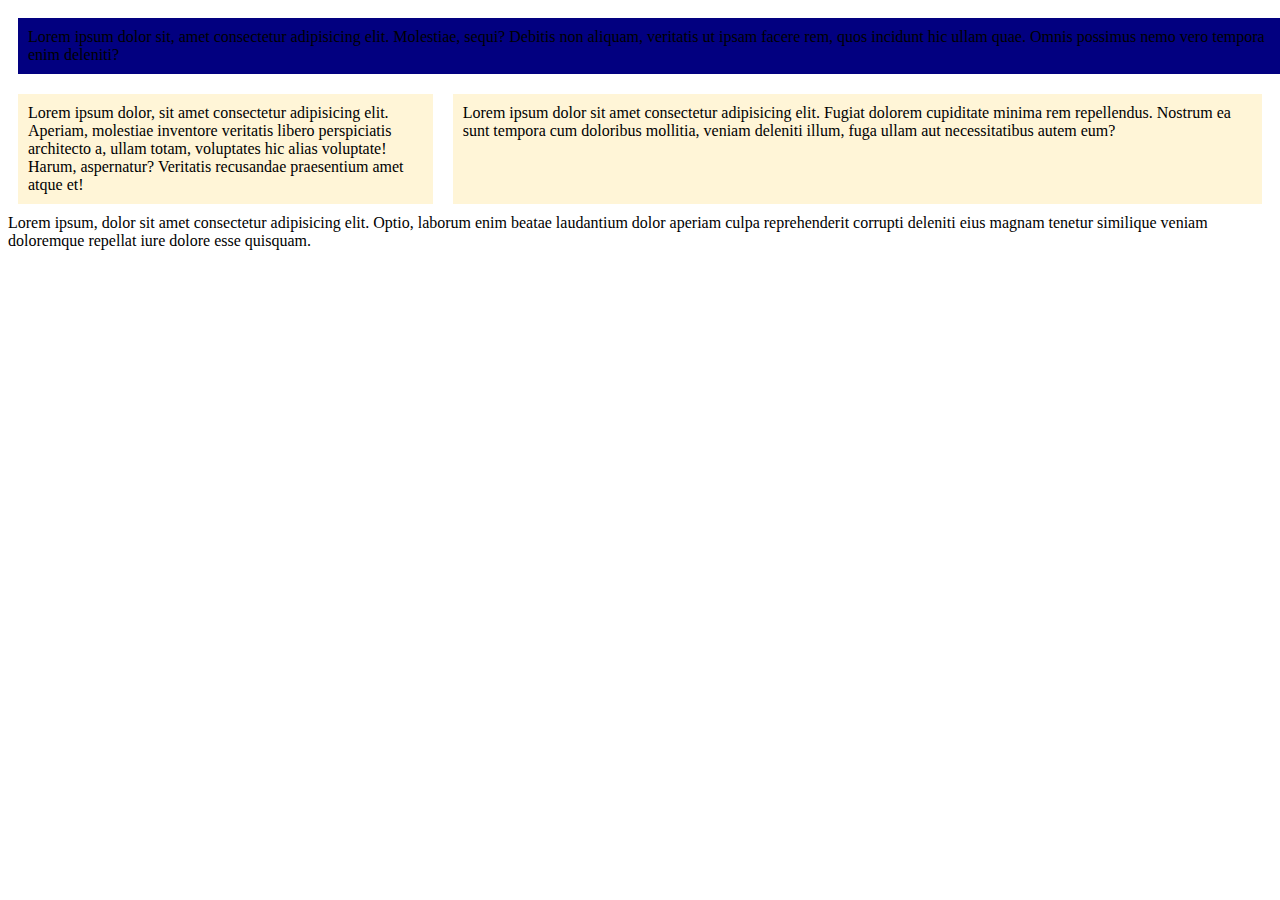
<file: Enunciado.html>
<!DOCTYPE html>
<html lang="en">
<head>
    <meta charset="UTF-8">
    <meta name="viewport" content="width=device-width, initial-scale=1.0">
    <link rel="stylesheet" href="Enunciado.css">
    <title>Document</title>
</head>
<body>

    <section id="contenedor">
        <section id="seccion1">Lorem ipsum dolor sit, amet consectetur adipisicing elit. Molestiae, sequi? Debitis non aliquam, veritatis ut ipsam facere rem, quos incidunt hic ullam quae. Omnis possimus nemo vero tempora enim deleniti?</section>
        <section id="seccion2">Lorem ipsum dolor, sit amet consectetur adipisicing elit. Aperiam, molestiae inventore veritatis libero perspiciatis architecto a, ullam totam, voluptates hic alias voluptate! Harum, aspernatur? Veritatis recusandae praesentium amet atque et!</section>
        <section id="seccion3">Lorem ipsum dolor sit amet consectetur adipisicing elit. Fugiat dolorem cupiditate minima rem repellendus. Nostrum ea sunt tempora cum doloribus mollitia, veniam deleniti illum, fuga ullam aut necessitatibus autem eum?</section>
        <section id="seccion4">Lorem ipsum, dolor sit amet consectetur adipisicing elit. Optio, laborum enim beatae laudantium dolor aperiam culpa reprehenderit corrupti deleniti eius magnam tenetur similique veniam doloremque repellat iure dolore esse quisquam.</section>
    </section>
    
</body>
</html>
</file>
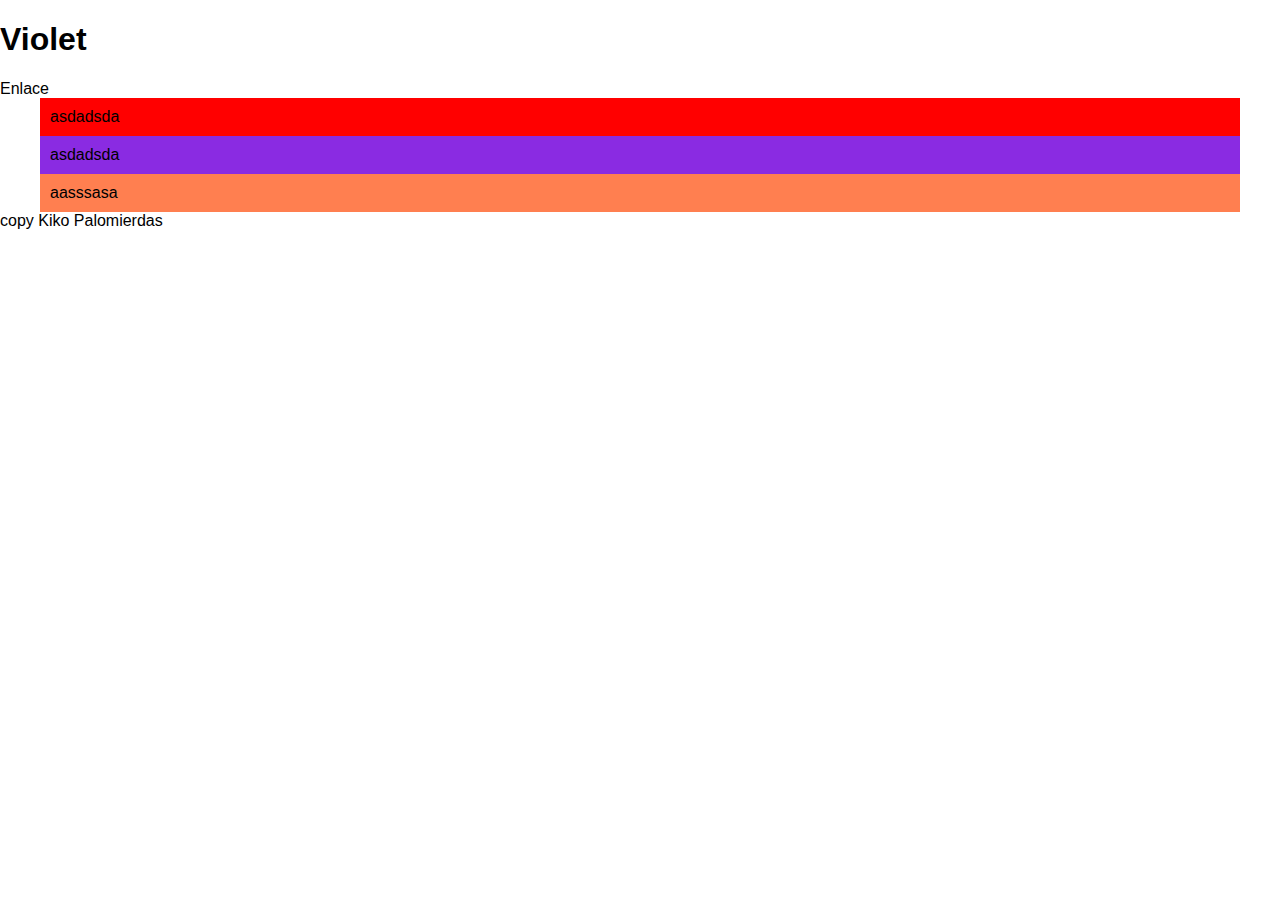
<file: ResponsWebVerdadero.html>
<!DOCTYPE html>
<html lang="es">
<head>
    <meta charset="UTF-8">
    <meta name="viewport" content="width=device-width, initial-scale=1.0">
    <title>Violet - Ropa de mujer</title>
    <link rel="image" href="icon.png"/>
    <link rel="stylesheet" href="ResponsVerd.css"/>

</head>
<body>
    <h1>Violet</h1>
    <a href="#">Enlace</a>
    <div class="container">
        <div class="row">
            <div class="col-xs-12 col-s-12" style="background-color: red;">asdadsda</div>
                <div include-html ="partials/menu.html"></div>
            <div class="col-s-6 col-m-9" style="background-color: blueviolet;">asdadsda</div>
            <div include-html ="partials/menu.html"></div>
            <div class="col-s-3 col-m-12" style="background-color: coral;" >aasssasa</div>
            <div include-html ="partials/menu.html"></div>
        </div>
    </div>

    <footer>copy Kiko Palomierdas </footer>

</body>
</html>
</file>
<file: Enunciado.css>
#contenedor{
    display: flex;
    flex-direction: row;
    justify-content: space-between;
    flex-wrap: wrap;

}

#seccion1, #seccion3{
    background-color: #FFF5D7;
    padding: 10px;
    margin: 10px;
    flex: 2;/*tamaño caja */
    min-width: 300px;
}

#seccion2{
    background-color: #FFF5D7;
    padding: 10px;
    margin: 10px;
    flex: 1;
    min-width: 300px;
}

@media  screen and (max-width:600px) {
    #seccion1,  #seccion2,  #seccion3,  #seccion4{
        background-color: #FFF5D7;
        padding: 10px;
        margin: 10px;
        flex: 1;/*tamaño caja */
        min-width: 300px;

        

    }
    
}

@media screen and (min-width:992px){
    #seccion1{
    background-color: rgb(2, 0, 128);
    padding: 10px;
    margin: 10px;
    flex: 1;/*tamaño caja */
    min-width: 100%;

    }
}
</file>
<file: ResponsVerd.css>
@import "color.css";
@import "comun.css";
@import "grid.css";
</file>
